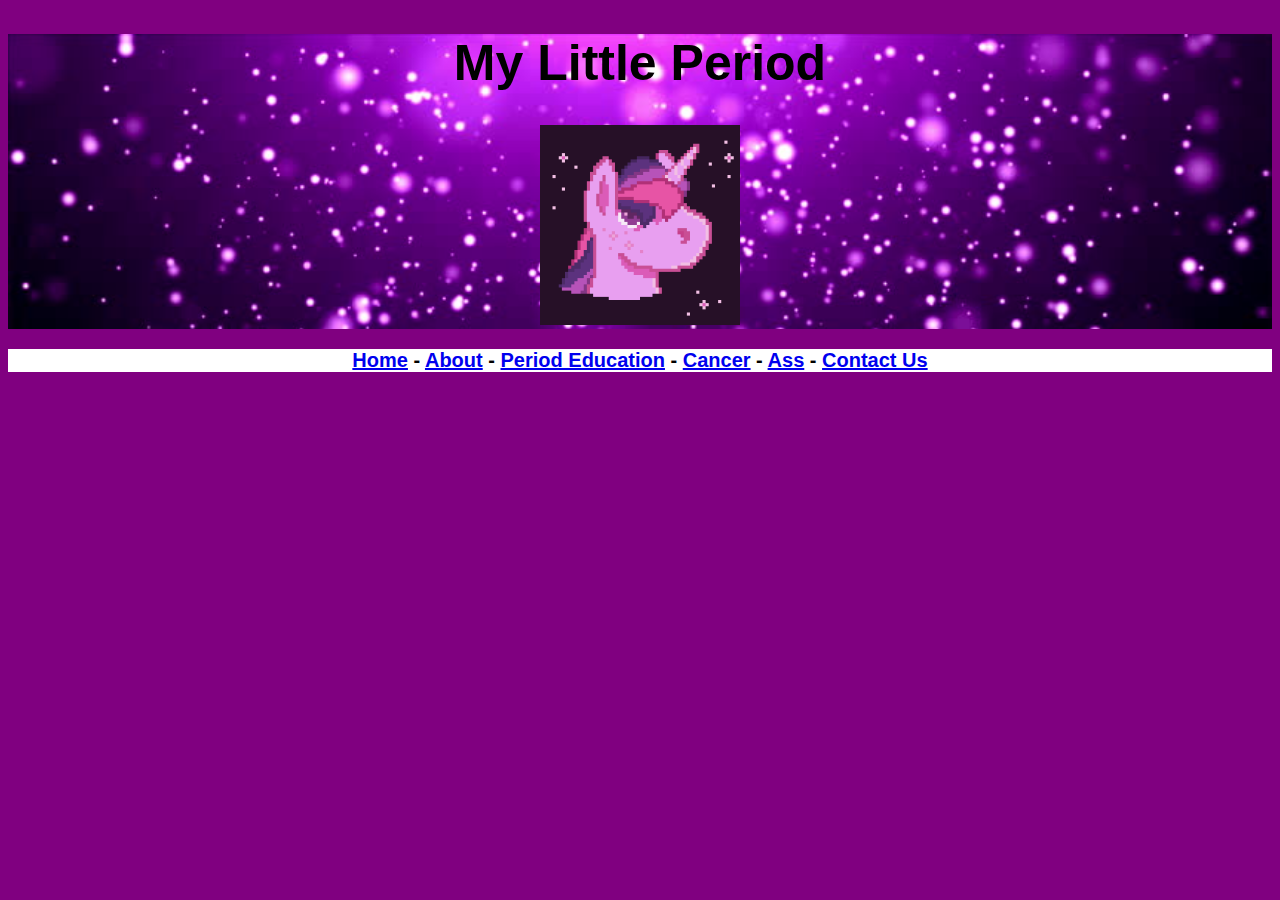
<file: index.html>
<!DOCTYPE html>
<html lang="en">
<head>
    <meta charset="UTF-8">
    <title>My Little Period</title>
    <link rel="stylesheet" href="/style.css">
</head>
<body>
<div class="top">
    <h1>My Little Period</h1>
    <img src="/mlp-twilight-sparkle-og.png" width="200" height="200">
</div>
<div>
    <h3><a href="/index.html"> Home</a> -
       <a href="/about.html"> About</a> -
       <a href="/period-education.html"> Period Education</a> -
       <a href="/cancer.html"> Cancer</a> -
       <a href="/ass.html"> Ass</a> -
       <a href="/contact-us.html"> Contact Us</a></h3>
</div>
</body>
</html>
</file>
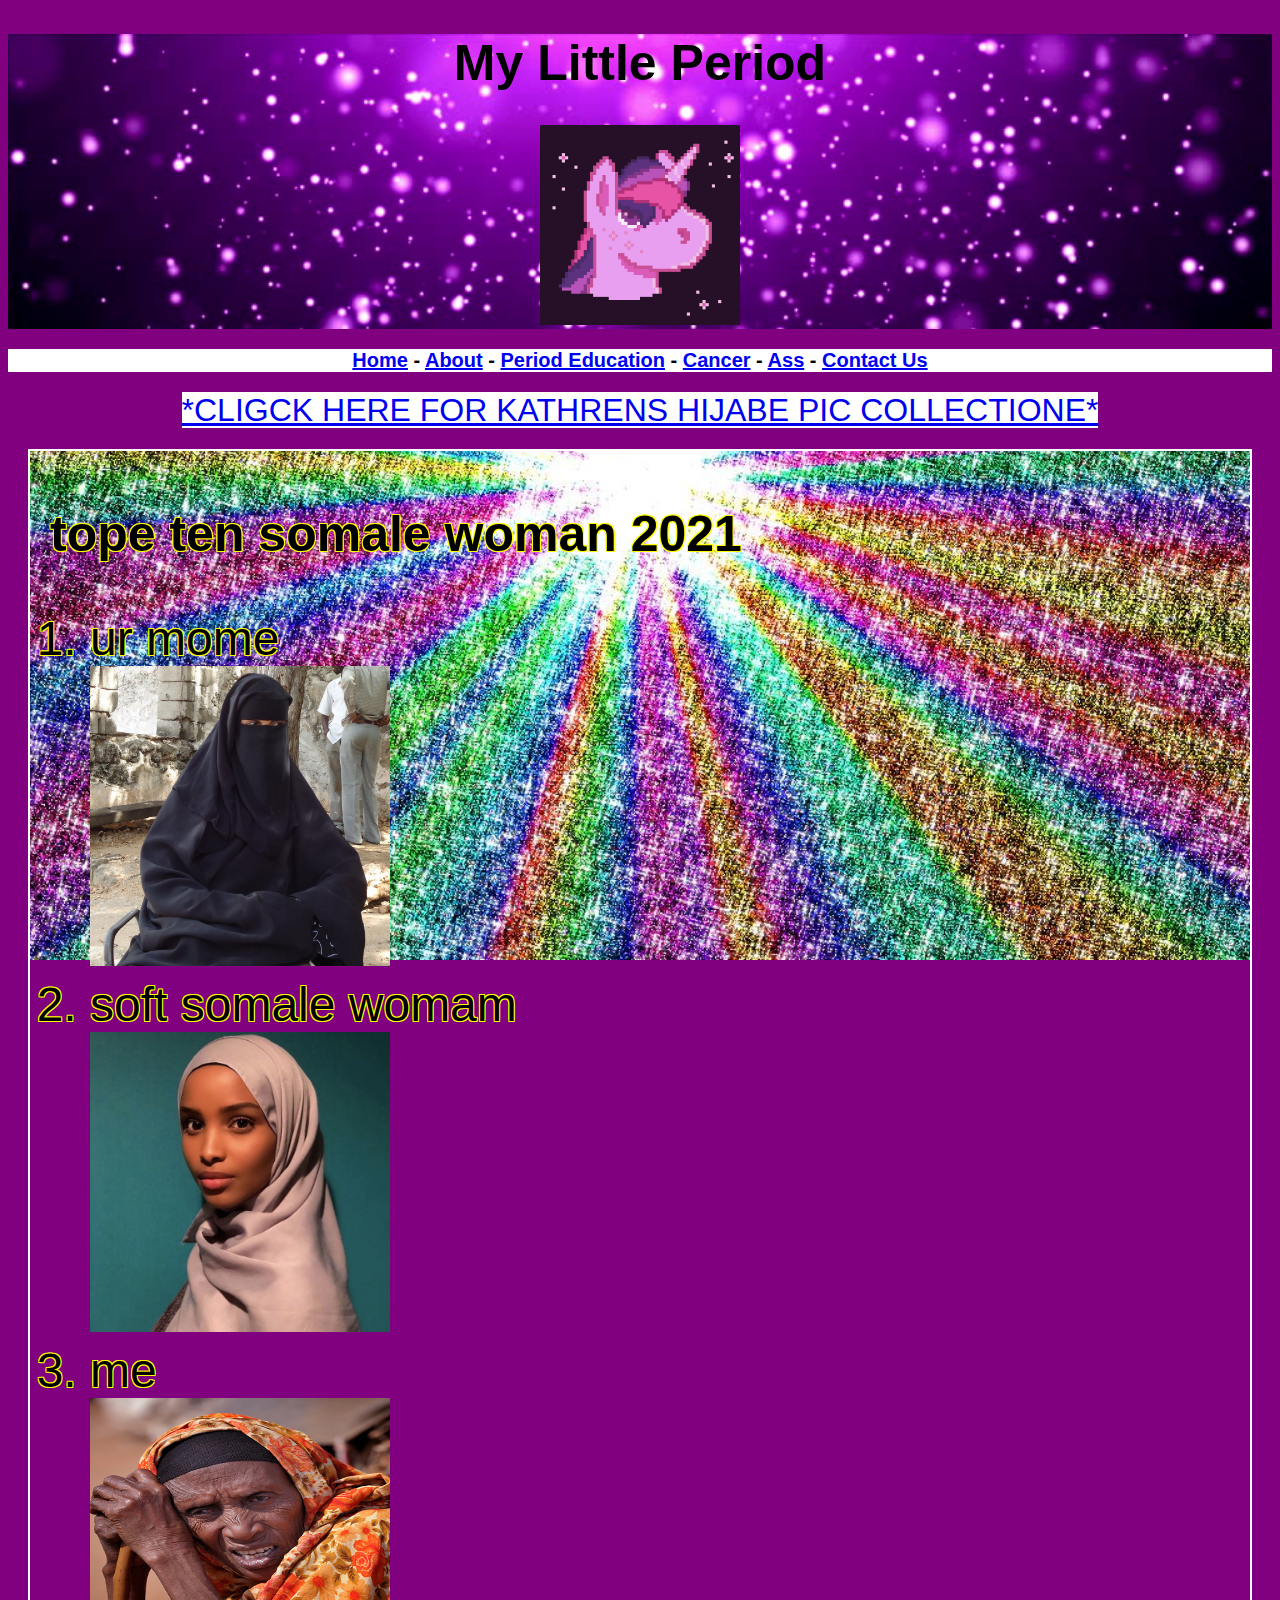
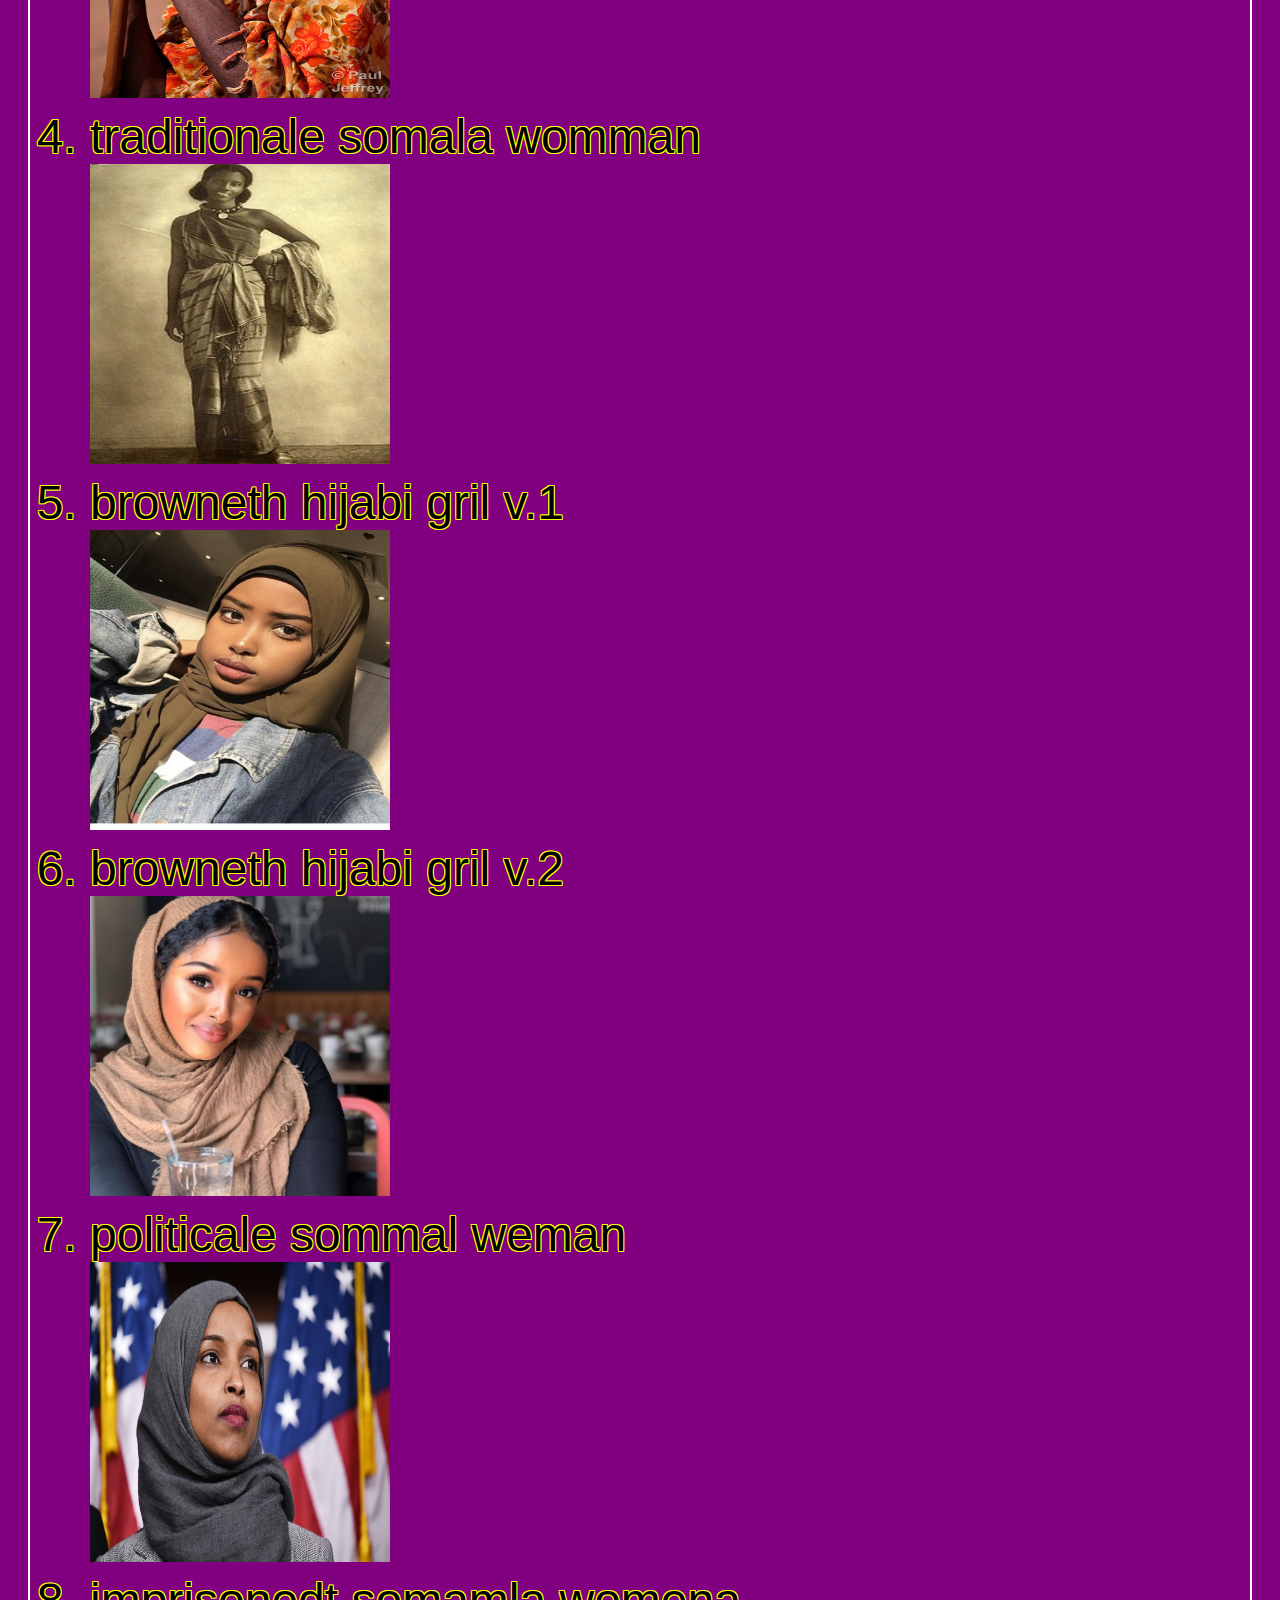
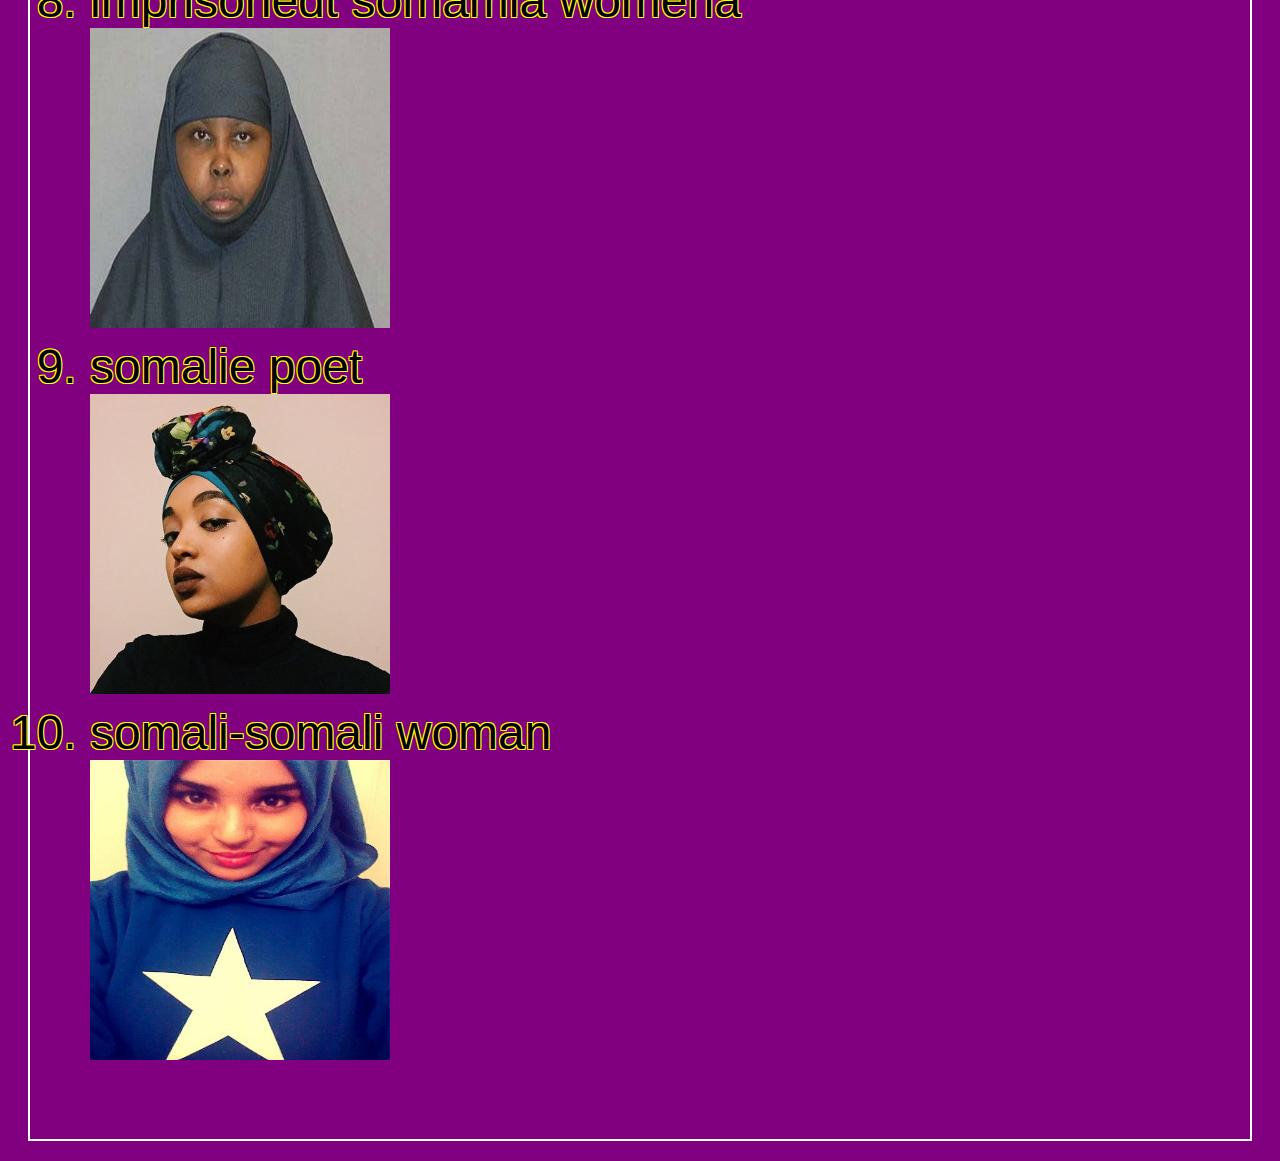
<file: ass.html>
<!DOCTYPE html>
<html lang="en">
<head>
    <meta charset="UTF-8">
    <title>My Little Period</title>
    <link rel="stylesheet" href="/style.css">
</head>
<body>
<div class="top">
    <h1>My Little Period</h1>
    <img src="/mlp-twilight-sparkle-og.png" width="200" height="200">
</div>
<div>
    <h3><a href="/index.html"> Home</a> -
       <a href="/about.html"> About</a> -
       <a href="/period-education.html"> Period Education</a> -
       <a href="/cancer.html"> Cancer</a> -
       <a href="/ass.html"> Ass</a> -
       <a href="/contact-us.html"> Contact Us</a></h3>
</div>
<!-- end of menu -->
<a style="background-color: white; font-size: 200%;" href="/kathrine-hijab.html">*CLIGCK HERE FOR KATHRENS HIJABE PIC COLLECTIONE*</a>
<div class="somali-content">
    <h1> tope ten somale woman 2021</h1>
    <ol>
        <li> ur mome <br>
        <img src="/somali-1.jpg" width="300" height="300"></li>
        <li> soft somale womam <br>
        <img src="/somali-5.jpg" width="300" height="300"></li>
        <li> me <br>
        <img src="/somali-2.jpg" width="300" height="300"></li>
        <li> traditionale somala womman <br>
        <img src="/somali-6.jpg" width="300" height="300"></li>
        <li> browneth hijabi gril v.1<br>
        <img src="/somali-9.jpg" width="300" height="300"></li>
        <li> browneth hijabi gril v.2 <br>
        <img src="/somali-3.jpg" width="300" height="300"></li>
        <li> politicale sommal weman<br>
        <img src="/somali-8.jpg" width="300" height="300"></li>
        <li> imprisonedt somamla womena <br>
        <img src="/somali-4.jpg" width="300" height="300"></li>
        <li> somalie poet<br>
        <img src="/somali-7.jpg" width="300" height="300"></li>
        <li> somali-somali woman<br>
        <img src="/somali-10.jpg" width="300" height="300"></li>
    </ol>
</div>
</body>
</html>
</file>
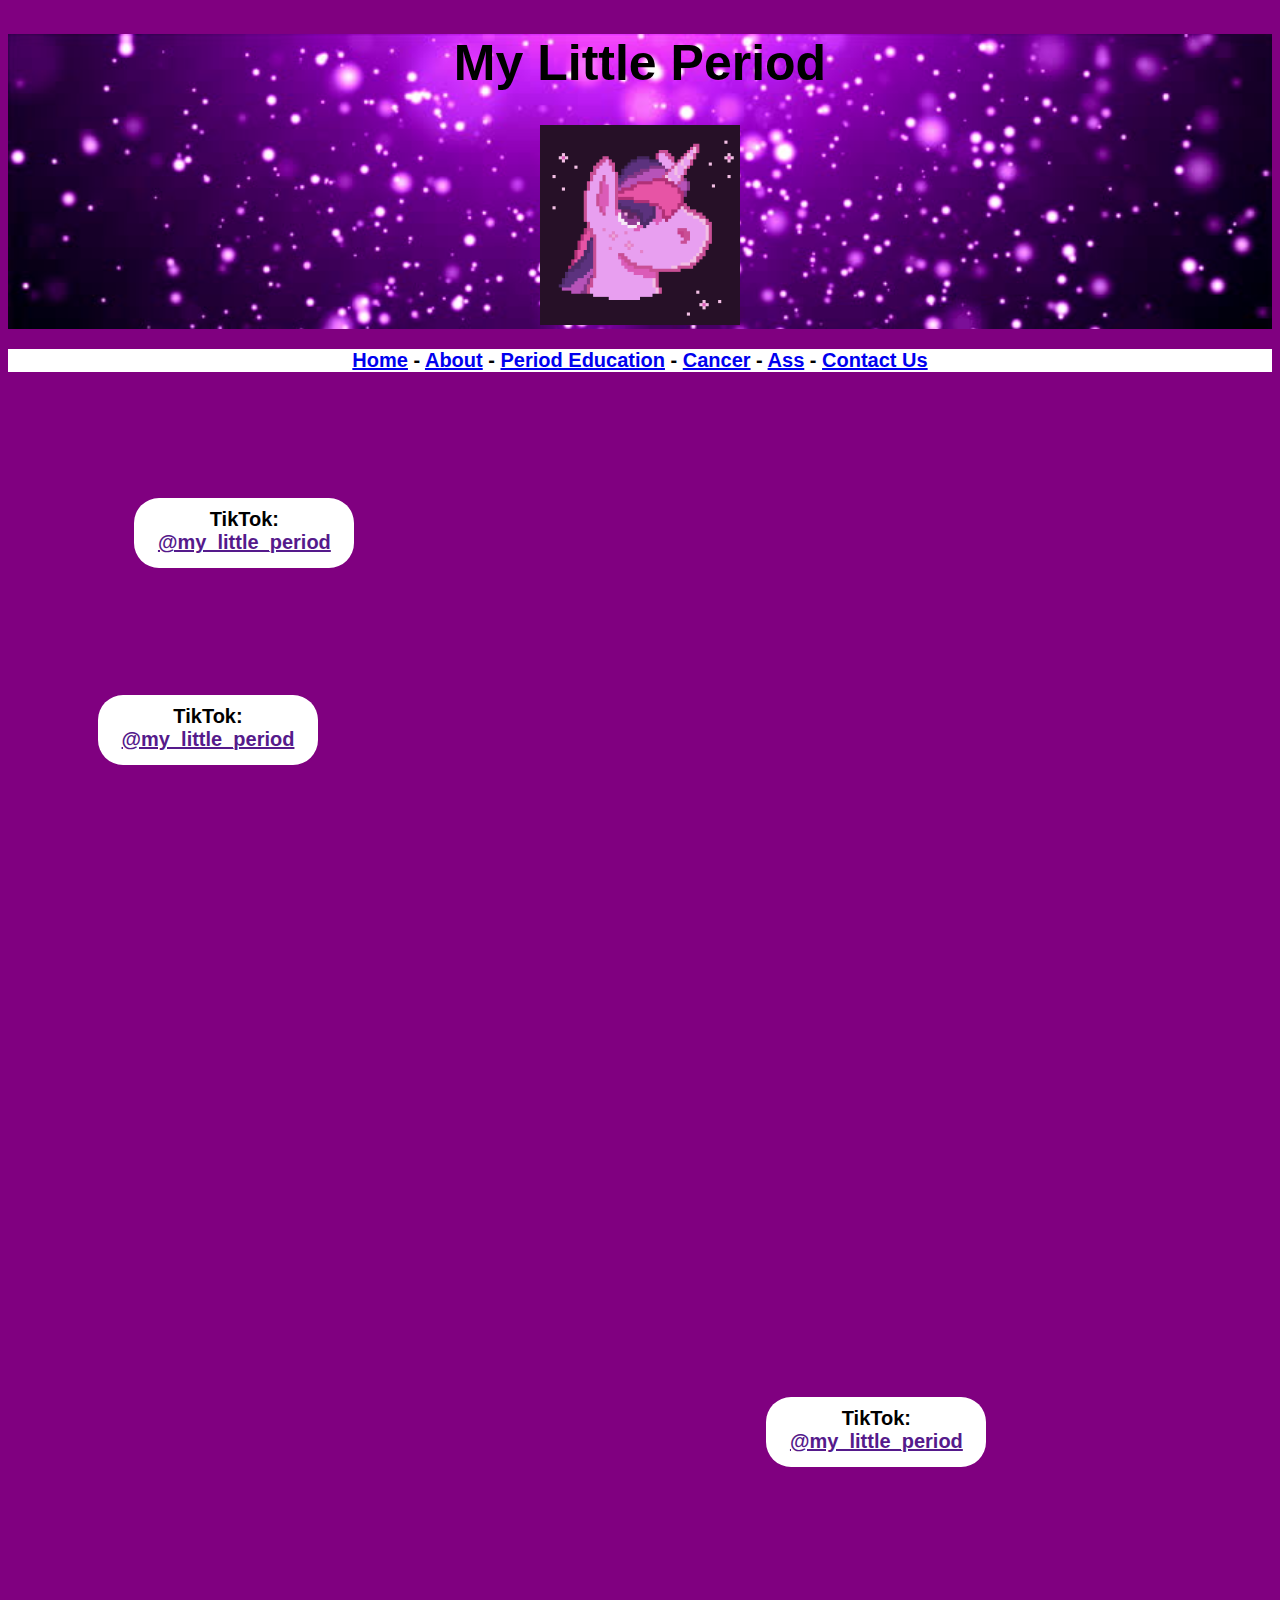
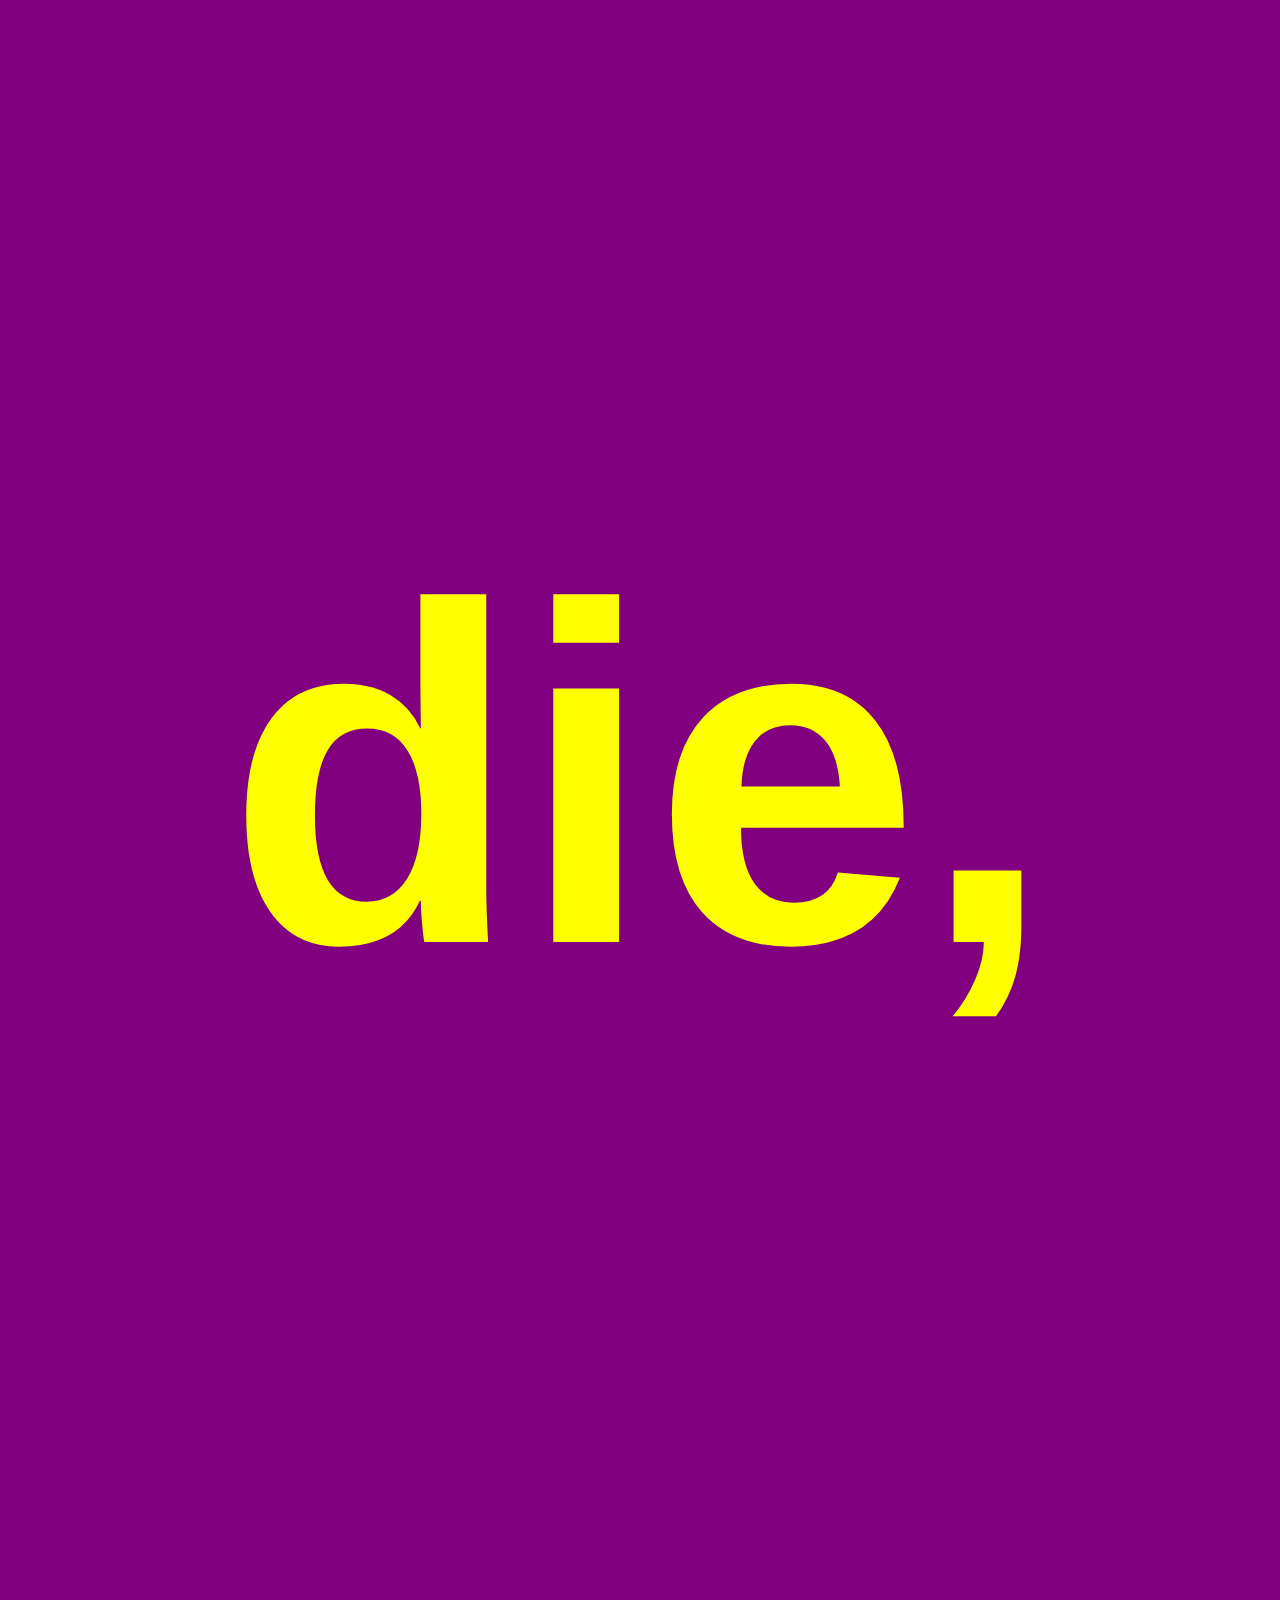
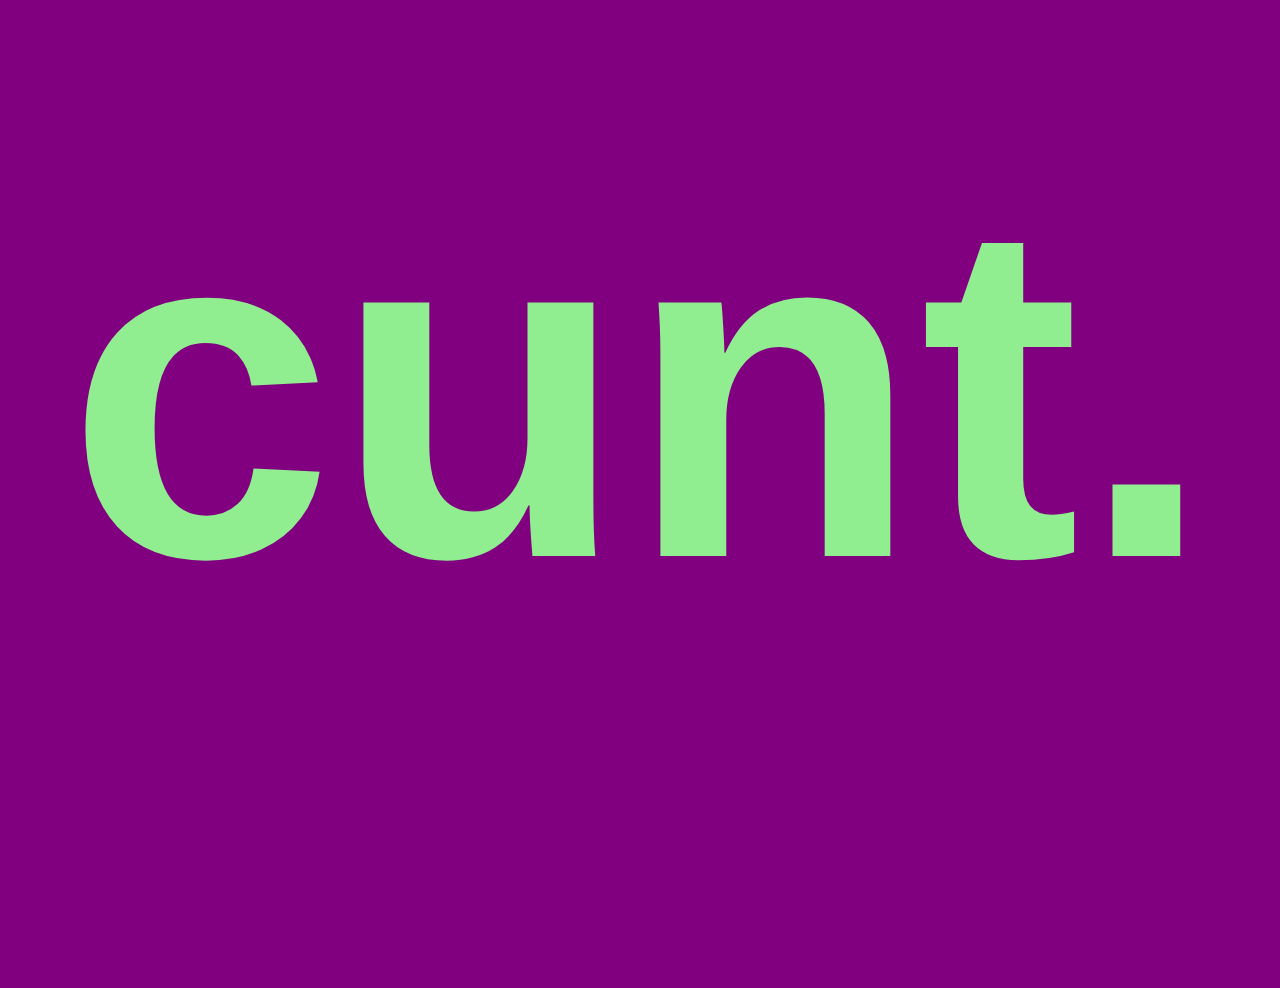
<file: contact-us.html>
<!DOCTYPE html>
<html lang="en">
<head>
    <meta charset="UTF-8">
    <title>My Little Period</title>
    <link rel="stylesheet" href="/style.css">
</head>
<body>
<div class="top">
    <h1>My Little Period</h1>
    <img src="/mlp-twilight-sparkle-og.png" width="200" height="200">
</div>
<div>
    <h3><a href="/index.html"> Home</a> -
       <a href="/about.html"> About</a> -
       <a href="/period-education.html"> Period Education</a> -
       <a href="/cancer.html"> Cancer</a> -
       <a href="/ass.html"> Ass</a> -
       <a href="/contact-us.html"> Contact Us</a></h3>
</div>
<div> <h3 style="background-color: white; border-radius: 25px; padding: 10px; width: 200px;
height: 50px; margin: 10%;">TikTok: <a href="">@my_little_period</a> </h3> <h3 style="background-color: white;
border-radius: 25px; padding: 10px; width: 200px;
height: 50px; margin: 35px 70px 50px 90px;">TikTok: <a href="">@my_little_period</a> </h3> <h3 style="background-color:
white; border-radius: 25px; padding: 10px; width: 200px;
height: 50px; margin: 50% 60%;">TikTok: <a href="">@my_little_period</a> </h3>  </div>

<h1 style="color: yellow; font-size: 3000%;">die,</h1> <br>
<h1 style="color: lightGreen; font-size: 3000%;">cunt.</h1>

</body>
</html>
</file>
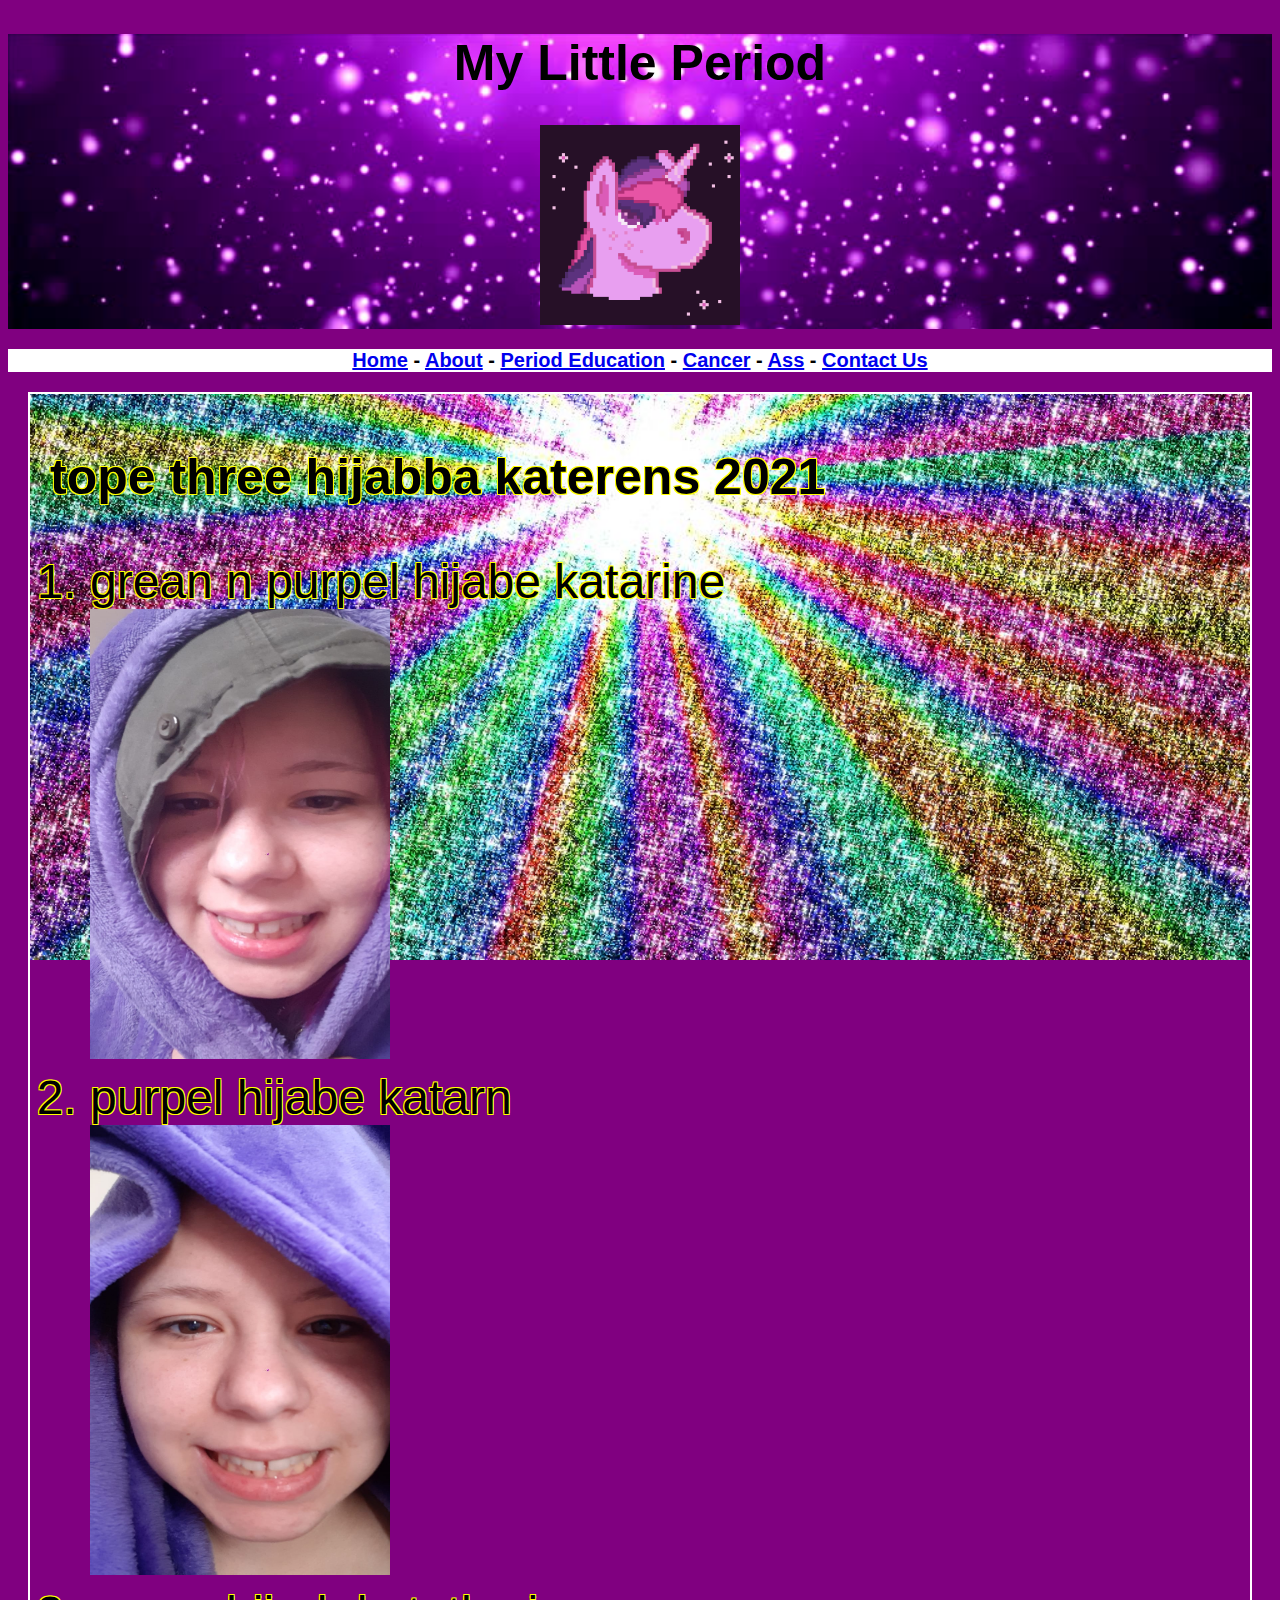
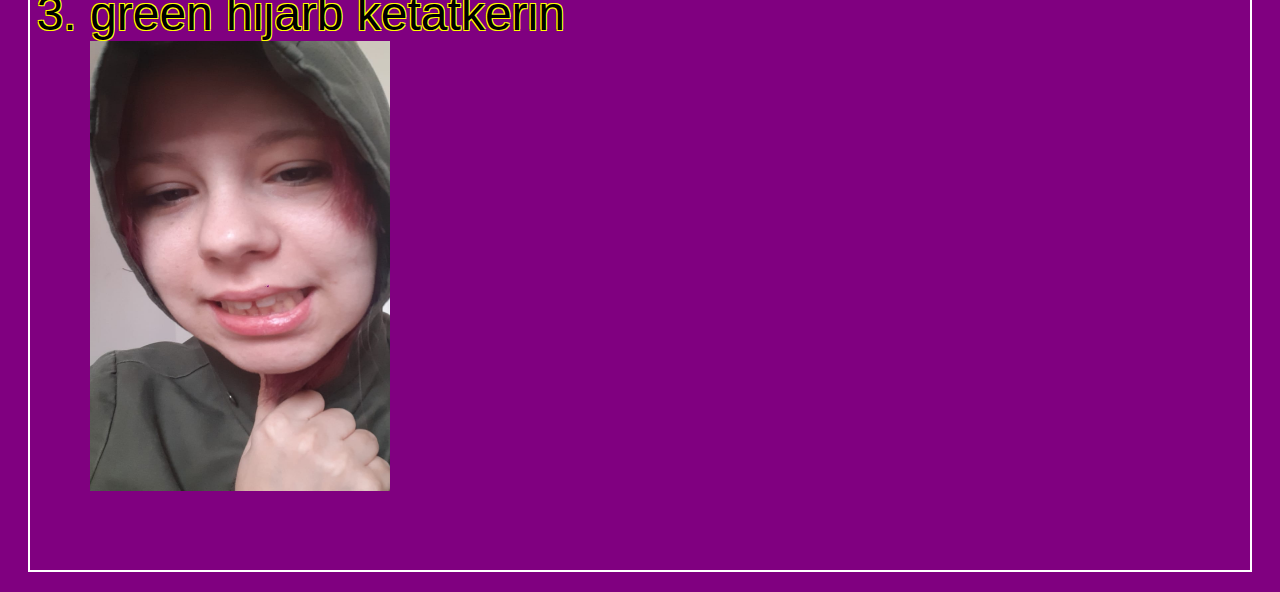
<file: kathrine-hijab.html>
<!DOCTYPE html>
<html lang="en">
<head>
    <meta charset="UTF-8">
    <title>My Little Period</title>
    <link rel="stylesheet" href="/style.css">
</head>
<body>
<div class="top">
    <h1>My Little Period</h1>
    <img src="/mlp-twilight-sparkle-og.png" width="200" height="200">
</div>
<div>
    <h3><a href="/index.html"> Home</a> -
       <a href="/about.html"> About</a> -
       <a href="/period-education.html"> Period Education</a> -
       <a href="/cancer.html"> Cancer</a> -
       <a href="/ass.html"> Ass</a> -
       <a href="/contact-us.html"> Contact Us</a></h3>
</div>
<!-- end of menu -->
<div class="somali-content">
    <h1> tope three hijabba katerens 2021</h1>
    <ol>
        <li>grean n purpel hijabe katarine <br>
        <img src="/kathrine-purple-2.jpeg" width="300" height="450"></li>
        <li>purpel hijabe katarn <br>
        <img src="/kathrine-purple-1.jpeg" width="300" height="450"></li>
        <li>green hijarb ketatkerin <br>
        <img src="/kathrine-green-1.jpeg" width="300" height="450"></li>
    </ol>
</div>
</body>
</html>
</file>
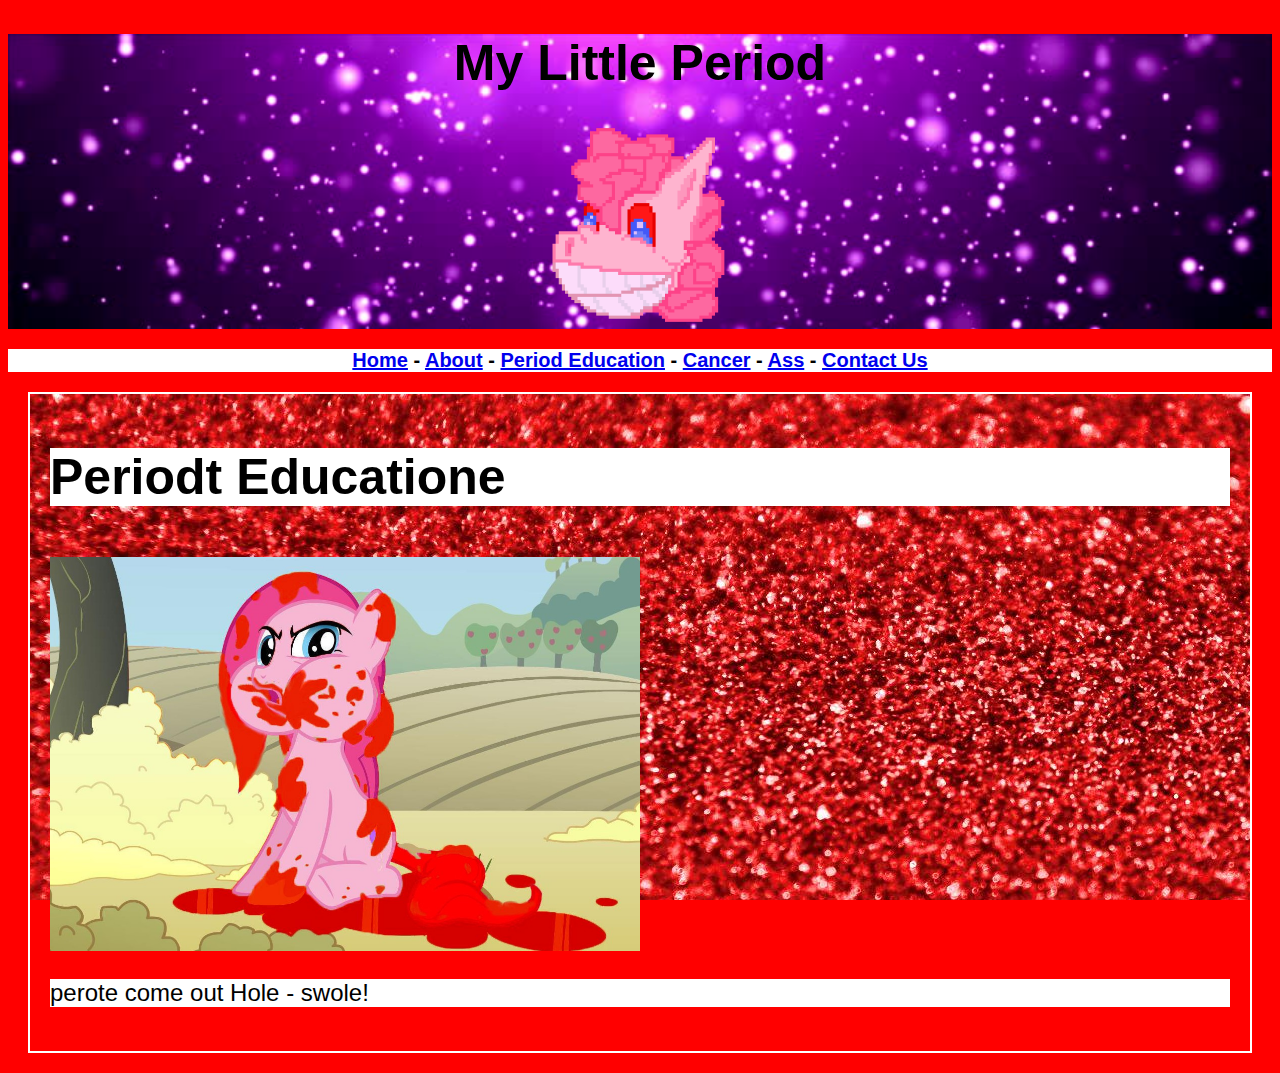
<file: period-education.html>
<!DOCTYPE html>
<html lang="en">
<head>
    <meta charset="UTF-8">
    <title>My Little Period</title>
    <link rel="stylesheet" href="/style.css">
</head>
<body style="background-color: red;">
<!--Menu-->
<div class="top">
    <h1>My Little Period</h1>
    <img src="/pinkie-pie-period-eyes-transparent.png" width="200" height="200">
</div>
<div>
    <h3><a href="/index.html"> Home</a> -
       <a href="/about.html"> About</a> -
       <a href="/period-education.html"> Period Education</a> -
       <a href="/cancer.html"> Cancer</a> -
       <a href="/ass.html"> Ass</a> -
       <a href="/contact-us.html"> Contact Us</a></h3>
</div>
<!--End of menu-->
<div class="period-content">
    <h1 style="background-color: white;">Periodt Educatione</h1> <br>
    <img src="/mlperiod.jpg" width="50%" height="50%" > <br>
    <p style="background-color: white;">perote come out Hole - swole!</p>

</div>
</body>
</html>
</file>
<file: style.css>
body {
  background-color: purple;
  text-align: center;
  font-family: sans-serif;
}

.top {
  background-image: url('/purple-sparkles.jpg');
  background-repeat: no-repeat;
  background-size: cover;
  /* background-attachment: fixed; */
}

.period-content {
  background-image: url('/red-sparkles.jpg');
  background-attachment: fixed;
  text-align: left;
  border: 2px solid white;
  margin: 20px;
  padding: 20px;
}

.somali-content {
  font-size: 300%;
  text-shadow: -1px -1px 0 yellow, 1px -1px 0 yellow, -1px 1px 0 yellow, 1px 1px 0 yellow;
  background-image: url('/rainbow-sparkle-from-center.jpg');
  background-attachment: fixed;
  background-repeat: no-repeat;
  background-size: cover;
  text-align: left;
  border: 2px solid white;
  margin: 20px;
  padding: 20px;
}

img {
  text-align: center;
}

h1 {
  font-size: 50px;
}

h3 {
  background-color: white;
  font-size: 125%;
}

p {
  font-size: 150%;
}
</file>
